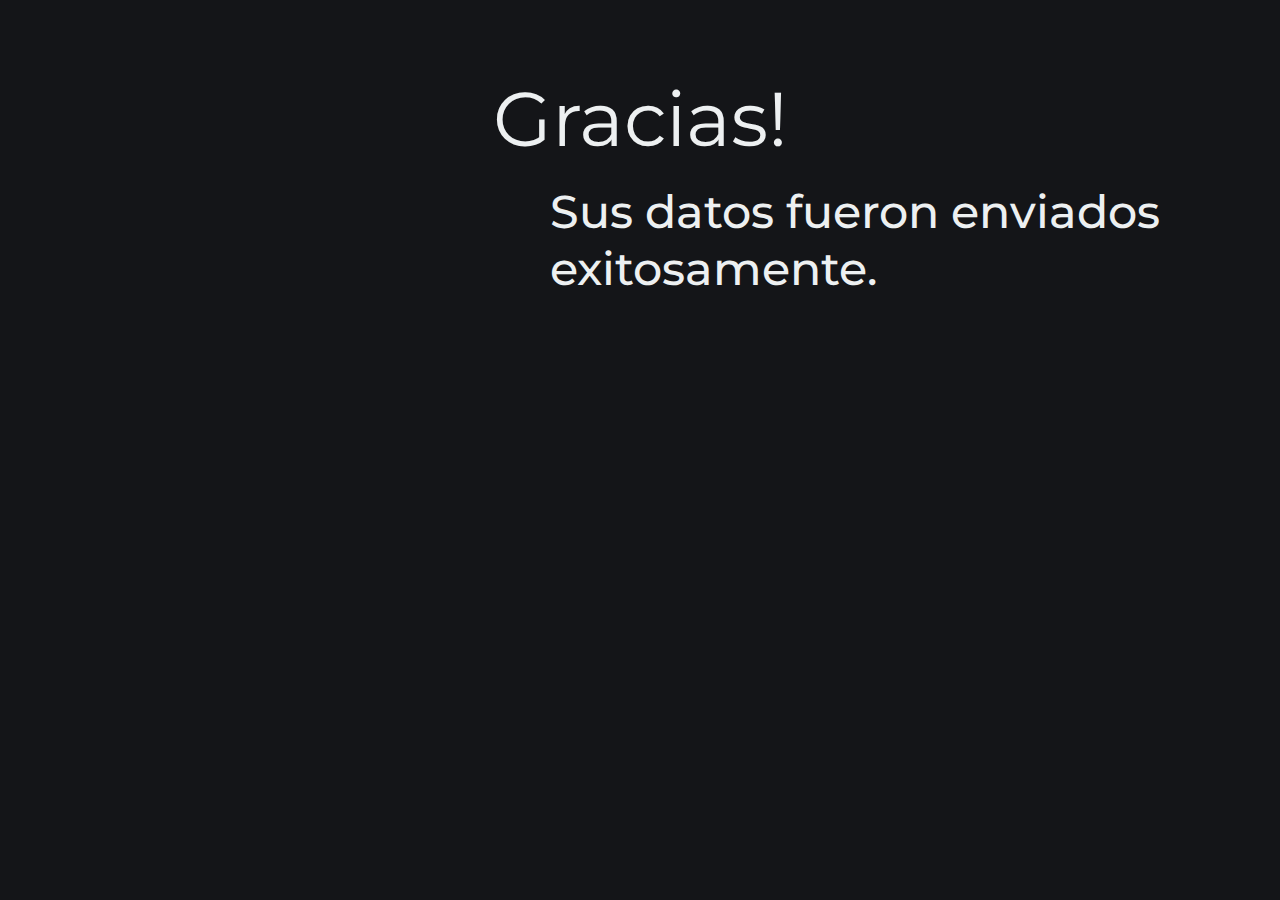
<file: gracias.html>
<!DOCTYPE html>
<html lang="en">

<head>
    <meta charset="UTF-8">
    <meta http-equiv="X-UA-Compatible" content="IE=edge">
    <meta name="viewport" content="width=device-width, initial-scale=1.0">
    <title>Document</title>
    <link rel="icon" href="images/clapperboard_icon.png" type="image/x-icon">
    <link rel="stylesheet" type="text/css" href="css/estilo.css">
</head>

<body>
    <br><br><br><br>
    <h1>Gracias!</h1>
    <br>
    <h2>Sus datos fueron enviados exitosamente.</h2>


    <footer>
        <div>
            <a href="https://instagram.com"> Instagram</a>
            <a href="https://twitter.com">| Twitter</a>
            <a href="https://facebook.com">| Facebook</a>
            <a href="https://youtube.com">| Youtube</a>
        </div>
    </footer>
</body>

</html>
</file>
<file: css/estilo.css>
@import url('https://fonts.googleapis.com/css2?family=Montserrat:wght@400;500&display=swap');


* {
    box-sizing: border-box;
    margin: 0;
    padding: 0;
    list-style: none;
    text-decoration: none;
}

/* ANIMACIONES */ 

.animate__animated.animate__fadein {
    --animate-duration: 10s;
  }
.animate__animated.animate__slideInRight 
{
    --animate-duration: 1.5s;
}


body {
    background-color: #141518;
    padding-top: 0;
    min-height: 100vh;
}


h1 {
    font-family: "Montserrat", sans-serif;
    font-weight: 400;
    font-size: 76px;
    color: #edf0f1;
    display: flex;
    justify-content: center;
}

h2 {
    font-family: "Montserrat", sans-serif;
    font-weight: 500;
    font-size: 46px;
    color: #edf0f1;
}

/* INDEX NAV INICIO */

header {
    display: flex;
    justify-content: space-around;
    align-items: center;
    width: 100%;
    height: 10rem;
}

.nav__responsive-ul {
    display: none;
}

.nav {
 
    width: 100%;
}

.nav__ul {
    display: flex;
    justify-content: space-around;
    list-style: none;
    align-items: center;
    
}

.nav ul li img {
    width: 74px;
    display: inline-block;
    text-decoration: none;
}

.nav__li {
    display: inline-block;
    gap: 2rem;
    color: #fff;
    
}

.nav__li:hover {
    color: rgba(217, 66, 28, 1);
}

.nav__li a {
    color: #fff;
    text-decoration: none;
    list-style: none;
}

.nav__li a:hover {
    color: rgba(217, 66, 28, 1);
}

.nav__li i {
    box-sizing: border-box;
    text-align: right;
    margin-left: 5px;
}

li,
a,
button {
    font-family: "Montserrat", sans-serif;
    font-weight: 500;
    font-size: 16;
    color: #edf0f1;
    text-decoration: none;
}


button {
    padding: 15px;
    background-color: #FF0037;
    border: none;
    border-radius: 50px;
    cursor: pointer;
    transition: all 0.3s ease 0;
}

button:hover {
    background-color: rgba(211, 15, 15, .85)
}


/*INDEX CARTELERA*/

.cartelera {
    display: flex;
    flex-direction: row;
    flex-wrap: wrap;
    justify-content: center;
    align-items: center;
    padding: 0;
    
}

.pelicula img {
    flex-basis: 30px;
    width: 300px;
    border-radius: 40px;
    padding: 15px;
}

.pelicula img:hover {
    width: 325px;
    transition: all 0.8s;
    cursor: pointer;
    border-radius: 0;
}
   

.peliculas_container {
    display: flex;
    flex-wrap: wrap;
    justify-content: center;
}

@media screen and (max-width:599px) {
    .pelicula img {
        max-width: 180px;
        padding: 10px;
        border-radius: 25px;
    }
}

/* FOOTER */ 

footer
{
    display: none;
}

/* footer 
{
    position: relative;
    width: 100%;
    height: auto;
    margin-top: 150px;
    padding: 50px 100px;
    background-color: #8f1010;
    font-family: sans-serif;
    font-size: 14px;
    color: #fff;
    transition: all 0.3s ease 0;
}
/*  */
/* 
footer .container 
{
    width: 100%;
    display: grid;
    grid-template-columns: 2fr 1fr 1fr 1fr;
    grid-gap: 20px;
}

footer .container .sec h3 {
    position: relative;
    font-weight: 500;
    font-size: 22px;
    margin-bottom: 15px;
}
footer .container .sec h3::before
{
    content: '';
    position: absolute;
    bottom: -5px;
    left: 0;
    width: 50px;
    height: 2px;
    background: #222;
}

footer .container .sec p
{
    color: #fff;
}

.sci 
{
    margin-top: 20px;
    display: grid;
    grid-template-columns: repeat(4, 50px);
    grid-gap: 10px;
}

.sci li 
{
    list-style: none;
}

.sci li a 
{
    display: inline-block;
    width: 48px;
    height: 48px;
    background-color: #972323;
    display: grid;
    align-content: center;
    justify-content: center;
    border-radius: 4px;
}

.sci li a .fa 
{
    font-size: 20px;

}

.quicklinks
{
    position: relative;
}

.quicklinks li a 
{
    margin-bottom: 10px;
    display: inline-block;
}

.info 
{
    position: relative
}

.info li
{
display: grid;
grid-template-columns: 30px 1fr;
margin-bottom: 16px;
}

.info li span:nth-child(1)
{
    font-size: 20px;

} */ 

/* @media (max-width: 991px)
{
    footer 
    {
        padding: 40px;
    }
    fototer .container 
    {
        width: 100%;
        display: grid;
        grid-template-columns: (2, 1fr);
        grid-gap; 20px;
    }

} */

/* .footer div a {
    font-family: sans-serif;
    font-size: 14px;
    color: #b4a7a7;
    transition: all 0.3s ease 0;
}

.footer div a:hover {
    color: #fff;
}

footer {
    border: 30px;
    margin: 30px;
    display: flex;
    align-items: flex-end;
}
 */


/*CANDY*/

.menu-container {
    display: grid;
    grid-template-columns: 1fr 1fr ;
    grid-template-rows: auto auto;
    grid-auto-flow: row;
    align-items: center;
}

#pochoclos {
    grid-column-start: 1;
    grid-column-end: 3;
    padding-bottom: 15px;
}

#menu-foto {
    justify-self: end;
    padding-right: 10px;
}

#menu {
    justify-self: start;
}

.menu__title {

    font-family: "Montserrat", sans-serif;
    font-weight: 400;
    font-size: 2.4vw;
    color: #8f1010;
    list-style: none;
    display: flex;
    justify-content: center;
}

.menu__opcion {
    font-family: "Montserrat", sans-serif;
    font-weight: 400;
    font-size: 1.7vw;
    color: #edf0f1e5;
    list-style: circle;
    display: flex;
    justify-content: right;
    padding-right: 25%;
}

.menu__subtitle {
    font-family: "Montserrat", sans-serif;
    font-weight: 400;
    font-size: 2.2vw;
    color: #fff;
    list-style: none;
    display: flex;
    justify-content: center;
}

.menu-item {
    padding-top: 20px;
    padding-bottom: 25px;
}

.menu__foto {
    height: 49vw;
    opacity: 35%;
}

@media screen and (max-width:600px) {
    .menu__foto {
        display: none;
    }

    #pochoclos {
        display: none;
    }
    .menu-container {
        grid-template-columns: auto;
       
    }

    #menu {
        justify-self: center;
    }

    .menu__opcion {
        font-size: 4vw;
    }

    .menu__title {
        font-size: 6vw;
    }

    .menu__subtitle {
        font-size: 5vw;
    }

    .menu-item {
        padding-top: 5px;
        padding-bottom: 5px;
    }
}



/*SUCURSALES*/


.sucursales-container {
    display: grid;
    grid-template-columns: 2fr 1fr;
    grid-template-rows: repeat(5, 60px 360px) ; 
    padding-left: 50px;
    padding-right:50px; 
    grid-gap: 20px;
}

.sucursales-item {
    font-family: "Montserrat", sans-serif;
   font-weight: 500;
   font-size: 36px;
   color: #edf0f1;
   display: flex;
   align-items: center;
   justify-content: center;
}

.sucursales-item img {
    max-width: 620px;
}

.sucursales-item-chinese {
    font-family: "Montserrat", sans-serif;
   font-weight: 500;
   font-size: 36px;
   color: #edf0f1;
   display: flex;
   align-items: center;
   justify-content: center;
    padding-top: 16px;
}

.sucursales-item-chinese img {
    max-width: 620px;
    padding-top: 20px;
}

 
 @media screen and (max-width:1108px) {

    body, html {
        margin: 0;
        padding: 0;
        width: 100%;
        height: 100%;
        box-sizing: border-box;
    }

        .sucursales-container { 
            display: grid;
            grid-template-columns: 1fr;
            grid-template-rows: repeat(5, auto auto) ; 
            padding-left: 0;
            padding-right:0; 
            grid-gap: 10px;
            border: #fff;
            border-width: 3px;
        }

        .sucursales-item {
            font-family: "Montserrat", sans-serif;
           font-weight: 500;
           font-size: 26px;
           color: #edf0f1;
           display: flex;
           align-items: center;
           justify-content: center;
        }

        h1 {
           display: none;
        }

        .sucursales-item img {
            max-width: 500px;
            width: auto;
        }

        .sucursales-item-chinese img {
            max-width: 500px;
            width: auto;
            padding-top: 20px;
        }
    }

    @media only screen and (max-width: 605px) {
       
           .nav {
                   height: 15px;
                   width: 100%;
               }
        
        header {
            height: 30px;
            padding-bottom: 15px;
            padding-top: 10px;
            background-color: #8f1010;
        }
             
       .nav__ul {
           height: 20px;
           font-size: 14px;
       }
       
       .nav__ul li img {
           display: none !important;
       }

    

       .nav__li a button {
           display: none;
       }
/*      
    
        .nav__responsive-ul {
            display: block;
            position: absolute;
            width: 100%;
            background-color: green;
            margin-top: 37px;
            padding-top: 27;
        }

        .nav__responsive-ul:hover {
            
        }

        .nav__li-container {
            top: -100%;
            height: 100vh;
        }
        .nav__li-ul :hover {
            height: -100%;
          
        }
        
        .nav__responsive-li {
            width: 100%;
            padding: 9px 20px;
            padding-left: 100px;
        }

        .nav__responsive-li i {
             box-sizing: border-box;
             text-align: center;
             margin-right: 5px;
             width: 30px;
             color: #fff;
        }

        .nav__responsive-button-container {
          position: absolute;
          width: 100%;
          font-size: 25px;
          background-color: #69c;
          margin-top: -21px;
        

        }

        .nav__responsive-button {
            display:none
        }
        */
        header {
            display: flex;
            justify-content: space-around;
            align-items: center;
            width: 100%;

        }

      #mapita {
          display: none;
      }
        .sucursales-item img {
            max-width: 250px;
            width: auto;
        }

        .sucursales-item-chinese img {
            max-width: 250px;
            width: auto;
            padding-top: 20px;
        }
 */


    }
           /*  justify-content: space-around;
            list-style: none;
            align-items: center;

        }

    

    .nav_responsive-ul ul li img {
        width: 20px;
        display: inline-block;
        text-decoration: none;
}
    .nav__responsive-li {
        display: inline-block;
         gap: 1rem;
        color: #fff;

    }
    
    
    .nav__responsive-li:hover {
        color: rgba(217, 66, 28, 1);
        }

        .nav__responsive-li:hover a {
          color: #fff;
          text-decoration: none;
           list-style: none;    
            }   



        .nav__responsive li i {
        box-sizing: border-box;
        text-align: right;
        margin-left: 5px;
            }

      .nav__responsive-button {  
                font-family: "Montserrat", sans-serif;
                font-weight: 500;
                font-size: 16;
                color: #edf0f1;
                text-decoration: none;
                
                padding: 15px;
                background-color: #FF0037;
                border: none;
                border-radius: 50px;
                cursor: pointer;
                transition: all 0.3s ease 0;
  
}



.nav__responsive-button:hover {
    background-color: rgba(211, 15, 15, .85) */



/* .sucursales__fotos  {
    display: flex;
    justify-content: center;
    flex-wrap: wrap;
    width: auto;
}

.sucursales__titulos {
    justify-content: center;
}

 */

/*PROMOCIONES*/

.promociones-container {
display: grid;    
grid-template-rows: repeat(5, 30px 13rem);
grid-template-columns: 1fr 4fr;
grid-gap: 5px;
}

.promociones-item {
   font-family: "Montserrat", sans-serif;
   font-weight: 500;
   font-size: 26px;
   color: #edf0f1;
   display: flex;
   align-items: center;
   justify-content: center;
}

.promociones-item img {
    max-width: 234px;
    padding-bottom: 22px;
}

.promociones-item-mascultura {
    font-family: "Montserrat", sans-serif;
    font-weight: 500;
    font-size: 26px;
    color: #edf0f1;
    display: flex;
    align-items: center;
    justify-content: center;
   
}

.promociones-item-mascultura img {
    width: 200px;
}

@media screen and (max-width:1108px) {

    .promociones-item-mascultura img {
        max-width: 200px;
        padding-bottom: 5px;
    }
   .promociones-container {
       grid-template-columns: 1fr; 
       grid-template-rows: repeat(5, auto auto);
} 
.promociones-item {
    font-family: "Montserrat", sans-serif;
    font-weight: 500;
    font-size: 16px;
    color: #edf0f1;
    display: flex;
    align-items: center;
    justify-content: center;
    padding-left: 10px;
    padding-right: 10px;
    display: flex;
    justify-content: center;
 }
 .promociones-item-titulo {
    font-family: "Montserrat", sans-serif;
    font-weight: 500;
    font-size: 26px;
    color: #edf0f1;
    display: flex;
    align-items: center;
    justify-content: center;
    padding-left: 10px;
    padding-right: 10px;

 }
 
 .promociones-item img {
     max-width: 200px;
     padding-bottom: 5px;
 }
 
 .promociones-item-mascultura {
     font-family: "Montserrat", sans-serif;
     font-weight: 500;
     font-size: 16px;
     color: #edf0f1;
     display: flex;
     align-items: center;
     justify-content: center;
    
 }
 
}

/* .promociones li img {
    width: 200px;
    padding-top: 20px;
    padding-left: 75px;
}

.promociones li {
    font-size: 20px;
    padding-bottom: 7px;
    padding-left: 50px;
}

.promociones__descripcion {
    font-size: 80px;
} */


/*CONTACTO*/

form {
    padding-left: 35%;
    font-family: "Montserrat", sans-serif;
    font-weight: 400;
    color: #edf0f1;
}


h2 {
    padding-left: 43%;
}

form p {
    color: #edf0f1;
    padding: .3em;
}

.form__input-nombre {
    width: 16em;
}

.form__input-email {
    width: 20em;
}

.form__input-celular {
    width: 11em;
}

input {
    padding: .5em;
    border: solid 1px #999;
    font-size: 16px;
}

textarea {
    padding: .5em;
    border: solid 1px #999;
    min-height: 8em;
    min-width: 42%;
    font-size: 16px;
}

option {
    padding: .5em;
    border: solid 1px #999;
    font-size: 16px;
}

option:hover {
    border-color: rgba(217, 66, 28, 8);
}


textarea:hover {
    border-color: rgba(217, 66, 28, 8);
}

input:hover {
    border-color: rgba(217, 66, 28, 8);
}
</file>
